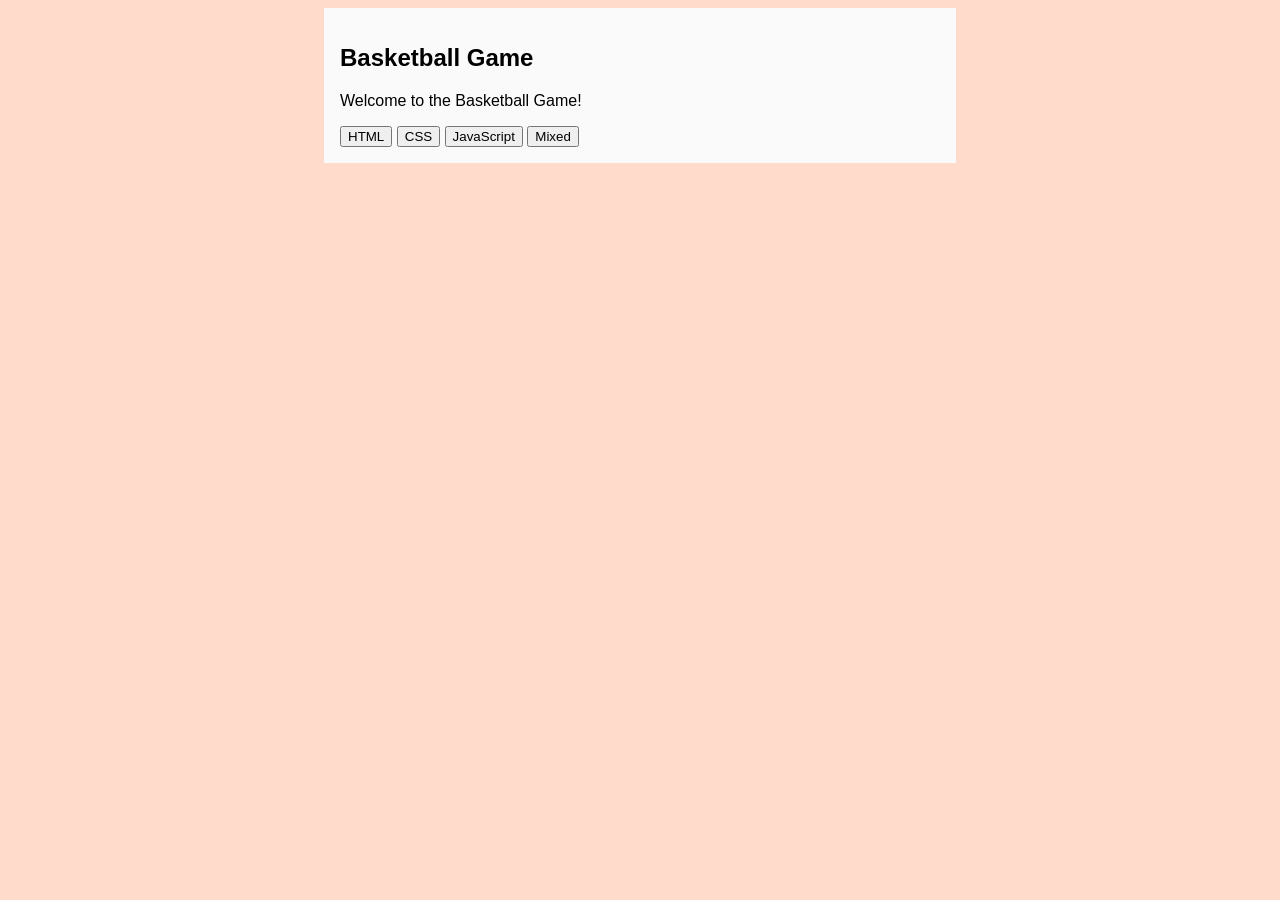
<file: index.html>
<!DOCTYPE html>
<!--[if lt IE 7]>      <html class="no-js lt-ie9 lt-ie8 lt-ie7"> <![endif]-->
<!--[if IE 7]>         <html class="no-js lt-ie9 lt-ie8"> <![endif]-->
<!--[if IE 8]>         <html class="no-js lt-ie9"> <![endif]-->
<!--[if gt IE 8]>      <html class="no-js"> <!--<![endif]-->
<html>

<head>
    <meta charset="utf-8">
    <meta http-equiv="X-UA-Compatible" content="IE=edge">
    <title></title>
    <meta name="description" content="">
  
    <link rel="icon" type="image/x-icon" href="/assets/img/favicon.png">
    <meta name="viewport" content="width=device-width, initial-scale=1">
    <link rel="stylesheet" href="assets/css/site.css">
    <script src="assets/js/site.js" defer></script>
</head>

<body>
    <section id="Start" class="active">
        <h1>Basketball Game</h1>
        <p>Welcome to the Basketball Game!</p>
        <div class="buttons">
            <button>HTML</button>
            <button>CSS</button>
            <button>JavaScript</button>
            <button>Mixed</button>
        </div>
    </section>
    <section id="Game">
        <h1>Game</h1>
        <!-- DIVIDER -->
         <div>
        <div id="Player1">
            <h2>Player 1</h2>
            <p>0</p>
            <button>Click here!</button>
        </div>
        <div id="Player2">
            <h2>Player 2</h2>
            <p>0</p>
            <button>Click here!</button>
        </div>
         </div>
    </section>
    <section id="Questions">
        <div id="Question">
            <p></p>
            <button>Answer</button>
        </div>
        <div id="Answer">
            <p></p>
            <button>Rigtigt</button>
            <button>Forkert</button>
        </div>
    </section>
    <section id="GameOver">
        <h1>Game Over</h1>
        <p>Congratulations! You have completed the game.</p>
        <button>Spil igen</button>
    </section>
</body>

</html>
</file>
<file: assets/css/site.css>
body{
    background-color: #fedbca;
    font-family: Arial, Helvetica, sans-serif;
}
section {
    display: none;
    max-width: 600px;
    margin: auto;
    padding: 1rem;
    background-color: #fafafa;
}

section.active {
    display: block;
}

#Answer {
    display: none;
}

#Answer.show {
    display: block;
}

/* GAME */
#Game > div{
    display: grid;
    grid-template-columns: repeat(2, 1fr);
    padding: 1rem;
    background-color: #383838;
    color: #33aa33;
}
#Game > div p{
    color: #ff8c00;
    font-size: 1.5rem;
}
</file>
